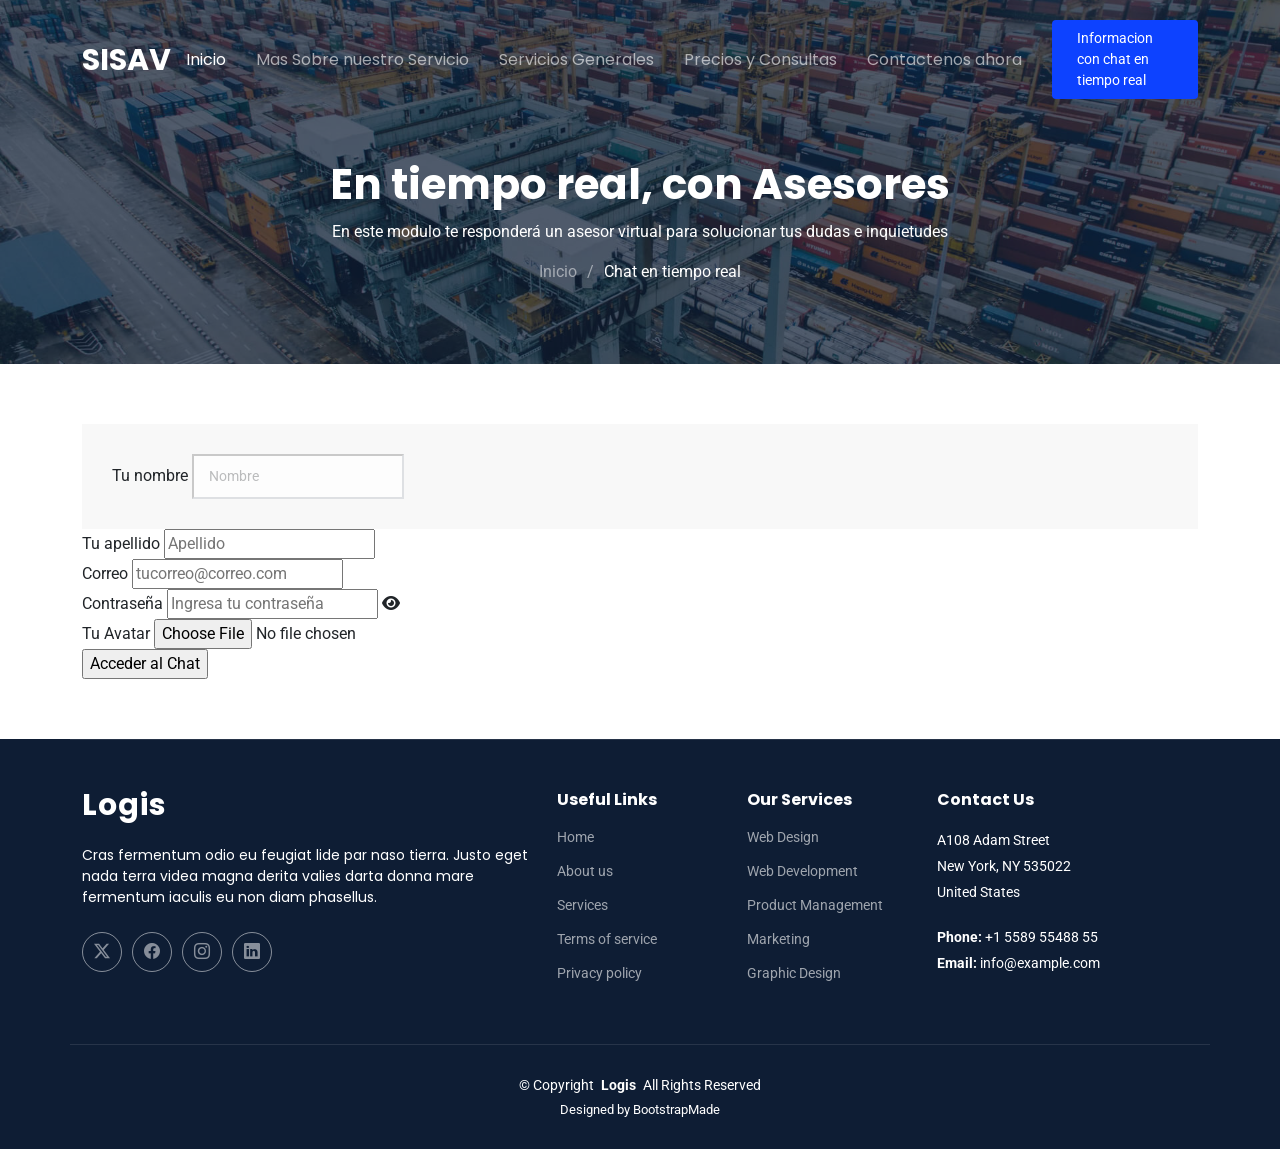
<file: Logis/get-a-quote.html>
<!DOCTYPE html>
<html lang="en">

<head>
  <meta charset="utf-8">
  <meta content="width=device-width, initial-scale=1.0" name="viewport">
  <title>Chat</title>
  <meta name="description" content="">
  <meta name="keywords" content="">

  <!-- Favicons -->
  <link href="assets/img/favicon.ico" rel="icon">
  <link href="assets/img/apple-touch-icon.png" rel="apple-touch-icon">

  <!-- Fonts -->
  <link href="https://fonts.googleapis.com" rel="preconnect">
  <link href="https://fonts.gstatic.com" rel="preconnect" crossorigin>
  <link href="https://fonts.googleapis.com/css2?family=Roboto:ital,wght@0,100;0,300;0,400;0,500;0,700;0,900;1,100;1,300;1,400;1,500;1,700;1,900&family=Poppins:ital,wght@0,100;0,200;0,300;0,400;0,500;0,600;0,700;0,800;0,900;1,100;1,200;1,300;1,400;1,500;1,600;1,700;1,800;1,900&display=swap" rel="stylesheet">

  <!-- Vendor CSS Files -->
  <link href="assets/vendor/bootstrap/css/bootstrap.min.css" rel="stylesheet">
  <link href="assets/vendor/bootstrap-icons/bootstrap-icons.css" rel="stylesheet">
  <link href="assets/vendor/aos/aos.css" rel="stylesheet">
  <link href="assets/vendor/fontawesome-free/css/all.min.css" rel="stylesheet">
  <link href="assets/vendor/glightbox/css/glightbox.min.css" rel="stylesheet">
  <link href="assets/vendor/swiper/swiper-bundle.min.css" rel="stylesheet">

  <!-- Main CSS File -->
  <link href="assets/css/main.css" rel="stylesheet">

  <!-- =======================================================
  * Template Name: Logis
  * Template URL: https://bootstrapmade.com/logis-bootstrap-logistics-website-template/
  * Updated: Aug 07 2024 with Bootstrap v5.3.3
  * Author: BootstrapMade.com
  * License: https://bootstrapmade.com/license/
  ======================================================== -->
</head>

<body class="get-a-quote-page">

  <header id="header" class="header d-flex align-items-center fixed-top">
    <div class="container-fluid container-xl position-relative d-flex align-items-center">

      <a href="index.html" class="logo d-flex align-items-center me-auto">
        <!-- Uncomment the line below if you also wish to use an image logo -->
        <!-- <img src="assets/img/logo.png" alt=""> -->
        <h1 class="sitename">SISAV</h1>
      </a>

      <nav id="navmenu" class="navmenu">
        <ul>
          <li><a href="index.html" class="active">Inicio<br></a></li>
          <li><a href="about.html">Mas Sobre nuestro Servicio</a></li>
          <li><a href="services.html">Servicios Generales</a></li>
          <li><a href="pricing.html">Precios y Consultas</a></li>
           
          <li><a href="contact.html">Contactenos ahora</a></li>
        </ul>
        <i class="mobile-nav-toggle d-xl-none bi bi-list"></i>
      </nav>
      <a class="btn-getstarted" href="get-a-quote.html">Informacion con chat en tiempo real</a>
 
    </div>
  </header>

  <main class="main">

    <!-- Page Title -->
    <div class="page-title dark-background" data-aos="fade" style="background-image: url(assets/img/page-title-bg.jpg);">
      <div class="container position-relative">
        <h1>En tiempo real, con Asesores</h1>
        <p>En este modulo te responderá un asesor virtual para solucionar tus dudas e inquietudes</p>
        <nav class="breadcrumbs">
          <ol>
            <li><a href="index.html">Inicio</a></li>
            <li class="current">Chat en tiempo real</li>
          </ol>
        </nav>
      </div>
    </div><!-- End Page Title -->

    <!-- Get A Quote Section -->
    <section id="get-a-quote" class="get-a-quote section">

      <div class="container">

        <div class="row g-0" data-aos="fade-up" data-aos-delay="100">

          
          <form action="#" method="POST" enctype="multipart/form-data" autocomplete="off">
            <div class="error-text"></div>
            <div class="name-details">
              <div class="get-a-quote php-email-form">
                <label>Tu nombre</label>
                <input class="mi-agregado" type="text" name="fname" placeholder="Nombre" required>
              </div>
              <div class="field input">
                <label>Tu apellido</label>
                <input type="text" name="lname" placeholder="Apellido" required>
              </div>
            </div>
            <div class="field input">
              <label>Correo</label>
              <input type="text" name="email" placeholder="tucorreo@correo.com" required>
            </div>
            <div class="field input">
              <label>Contraseña</label>
              <input type="password" name="password" placeholder="Ingresa tu contraseña" required>
              <i class="fas fa-eye"></i>
            </div>
            <div class="field image">
              <label>Tu Avatar</label>
              <input type="file" name="image" accept="image/x-png,image/gif,image/jpeg,image/jpg" required>
            </div>
            <div class="field button">
              <input type="submit" name="submit" value="Acceder al Chat">
            </div>
          </form>
        </div>

    </section><!-- /Get A Quote Section -->

  </main>

  <footer id="footer" class="footer dark-background">

    <div class="container footer-top">
      <div class="row gy-4">
        <div class="col-lg-5 col-md-12 footer-about">
          <a href="index.html" class="logo d-flex align-items-center">
            <span class="sitename">Logis</span>
          </a>
          <p>Cras fermentum odio eu feugiat lide par naso tierra. Justo eget nada terra videa magna derita valies darta donna mare fermentum iaculis eu non diam phasellus.</p>
          <div class="social-links d-flex mt-4">
            <a href=""><i class="bi bi-twitter-x"></i></a>
            <a href=""><i class="bi bi-facebook"></i></a>
            <a href=""><i class="bi bi-instagram"></i></a>
            <a href=""><i class="bi bi-linkedin"></i></a>
          </div>
        </div>

        <div class="col-lg-2 col-6 footer-links">
          <h4>Useful Links</h4>
          <ul>
            <li><a href="#">Home</a></li>
            <li><a href="#">About us</a></li>
            <li><a href="#">Services</a></li>
            <li><a href="#">Terms of service</a></li>
            <li><a href="#">Privacy policy</a></li>
          </ul>
        </div>

        <div class="col-lg-2 col-6 footer-links">
          <h4>Our Services</h4>
          <ul>
            <li><a href="#">Web Design</a></li>
            <li><a href="#">Web Development</a></li>
            <li><a href="#">Product Management</a></li>
            <li><a href="#">Marketing</a></li>
            <li><a href="#">Graphic Design</a></li>
          </ul>
        </div>

        <div class="col-lg-3 col-md-12 footer-contact text-center text-md-start">
          <h4>Contact Us</h4>
          <p>A108 Adam Street</p>
          <p>New York, NY 535022</p>
          <p>United States</p>
          <p class="mt-4"><strong>Phone:</strong> <span>+1 5589 55488 55</span></p>
          <p><strong>Email:</strong> <span>info@example.com</span></p>
        </div>

      </div>
    </div>

    <div class="container copyright text-center mt-4">
      <p>© <span>Copyright</span> <strong class="px-1 sitename">Logis</strong> <span>All Rights Reserved</span></p>
      <div class="credits">
        <!-- All the links in the footer should remain intact. -->
        <!-- You can delete the links only if you've purchased the pro version. -->
        <!-- Licensing information: https://bootstrapmade.com/license/ -->
        <!-- Purchase the pro version with working PHP/AJAX contact form: [buy-url] -->
        Designed by <a href="https://bootstrapmade.com/">BootstrapMade</a>
      </div>
    </div>

  </footer>

  <!-- Scroll Top -->
  <a href="#" id="scroll-top" class="scroll-top d-flex align-items-center justify-content-center"><i class="bi bi-arrow-up-short"></i></a>

  <!-- Preloader -->
  <div id="preloader"></div>

  <!-- Vendor JS Files -->
  <script src="assets/vendor/bootstrap/js/bootstrap.bundle.min.js"></script>
  <script src="assets/vendor/php-email-form/validate.js"></script>
  <script src="assets/vendor/aos/aos.js"></script>
  <script src="assets/vendor/purecounter/purecounter_vanilla.js"></script>
  <script src="assets/vendor/glightbox/js/glightbox.min.js"></script>
  <script src="assets/vendor/swiper/swiper-bundle.min.js"></script>

  <!-- Main JS File -->
  <script src="assets/js/main.js"></script>

</body>

</html>
</file>
<file: Logis/assets/css/main.css>
/**
* Template Name: Logis
* Template URL: https://bootstrapmade.com/logis-bootstrap-logistics-website-template/
* Updated: Aug 07 2024 with Bootstrap v5.3.3
* Author: BootstrapMade.com
* License: https://bootstrapmade.com/license/
*/

/*--------------------------------------------------------------
# Font & Color Variables
# Help: https://bootstrapmade.com/color-system/
--------------------------------------------------------------*/
/* Fonts */
:root {
  --default-font: "Roboto",  system-ui, -apple-system, "Segoe UI", Roboto, "Helvetica Neue", Arial, "Noto Sans", "Liberation Sans", sans-serif, "Apple Color Emoji", "Segoe UI Emoji", "Segoe UI Symbol", "Noto Color Emoji";
  --heading-font: "Poppins",  sans-serif;
  --nav-font: "Poppins",  sans-serif;
}

/* Global Colors - The following color variables are used throughout the website. Updating them here will change the color scheme of the entire website */
:root { 
  --background-color: #ffffff; /* Background color for the entire website, including individual sections */
  --default-color: #212529; /* Default color used for the majority of the text content across the entire website */
  --heading-color: #001973; /* Color for headings, subheadings and title throughout the website */
  --accent-color: #0d42ff; /* Accent color that represents your brand on the website. It's used for buttons, links, and other elements that need to stand out */
  --surface-color: #ffffff; /* The surface color is used as a background of boxed elements within sections, such as cards, icon boxes, or other elements that require a visual separation from the global background. */
  --contrast-color: #ffffff; /* Contrast color for text, ensuring readability against backgrounds of accent, heading, or default colors. */
}

/* Nav Menu Colors - The following color variables are used specifically for the navigation menu. They are separate from the global colors to allow for more customization options */
:root {
  --nav-color: rgba(255, 255, 255, 0.6);  /* The default color of the main navmenu links */
  --nav-hover-color: #ffffff; /* Applied to main navmenu links when they are hovered over or active */
  --nav-mobile-background-color: #ffffff; /* Used as the background color for mobile navigation menu */
  --nav-dropdown-background-color: #ffffff; /* Used as the background color for dropdown items that appear when hovering over primary navigation items */
  --nav-dropdown-color: #212529; /* Used for navigation links of the dropdown items in the navigation menu. */
  --nav-dropdown-hover-color: #0d42ff; /* Similar to --nav-hover-color, this color is applied to dropdown navigation links when they are hovered over. */
}

/* Color Presets - These classes override global colors when applied to any section or element, providing reuse of the sam color scheme. */

.light-background {
  --background-color: #f7f9fc;
  --surface-color: #ffffff;
}

.dark-background {
  --background-color: #0e1d34;
  --default-color: #ffffff;
  --heading-color: #ffffff;
  --surface-color: #19335c;
  --contrast-color: #ffffff;
}

/* Smooth scroll */
:root {
  scroll-behavior: smooth;
}

/*--------------------------------------------------------------
# General Styling & Shared Classes
--------------------------------------------------------------*/
body {
  color: var(--default-color);
  background-color: var(--background-color);
  font-family: var(--default-font);
}

a {
  color: var(--accent-color);
  text-decoration: none;
  transition: 0.3s;
}

a:hover {
  color: color-mix(in srgb, var(--accent-color), transparent 25%);
  text-decoration: none;
}

h1,
h2,
h3,
h4,
h5,
h6 {
  color: var(--heading-color);
  font-family: var(--heading-font);
}

/* Pulsating Play Button
------------------------------*/
.pulsating-play-btn {
  width: 94px;
  height: 94px;
  background: radial-gradient(var(--accent-color) 50%, color-mix(in srgb, var(--accent-color), transparent 75%) 52%);
  border-radius: 50%;
  display: block;
  position: relative;
  overflow: hidden;
}

.pulsating-play-btn:before {
  content: "";
  position: absolute;
  width: 120px;
  height: 120px;
  animation-delay: 0s;
  animation: pulsate-play-btn 2s;
  animation-direction: forwards;
  animation-iteration-count: infinite;
  animation-timing-function: steps;
  opacity: 1;
  border-radius: 50%;
  border: 5px solid color-mix(in srgb, var(--accent-color), transparent 30%);
  top: -15%;
  left: -15%;
  background: rgba(198, 16, 0, 0);
}

.pulsating-play-btn:after {
  content: "";
  position: absolute;
  left: 50%;
  top: 50%;
  transform: translateX(-40%) translateY(-50%);
  width: 0;
  height: 0;
  border-top: 10px solid transparent;
  border-bottom: 10px solid transparent;
  border-left: 15px solid #fff;
  z-index: 100;
  transition: all 400ms cubic-bezier(0.55, 0.055, 0.675, 0.19);
}

.pulsating-play-btn:hover:before {
  content: "";
  position: absolute;
  left: 50%;
  top: 50%;
  transform: translateX(-40%) translateY(-50%);
  width: 0;
  height: 0;
  border: none;
  border-top: 10px solid transparent;
  border-bottom: 10px solid transparent;
  border-left: 15px solid #fff;
  z-index: 200;
  animation: none;
  border-radius: 0;
}

.pulsating-play-btn:hover:after {
  border-left: 15px solid var(--accent-color);
  transform: scale(20);
}

@keyframes pulsate-play-btn {
  0% {
    transform: scale(0.6, 0.6);
    opacity: 1;
  }

  100% {
    transform: scale(1, 1);
    opacity: 0;
  }
}

/* PHP Email Form Messages
------------------------------*/
.php-email-form .error-message {
  display: none;
  background: #df1529;
  color: #ffffff;
  text-align: left;
  padding: 15px;
  margin-bottom: 24px;
  font-weight: 600;
}

.php-email-form .sent-message {
  display: none;
  color: #ffffff;
  background: #059652;
  text-align: center;
  padding: 15px;
  margin-bottom: 24px;
  font-weight: 600;
}

.php-email-form .loading {
  display: none;
  background: var(--surface-color);
  text-align: center;
  padding: 15px;
  margin-bottom: 24px;
}

.php-email-form .loading:before {
  content: "";
  display: inline-block;
  border-radius: 50%;
  width: 24px;
  height: 24px;
  margin: 0 10px -6px 0;
  border: 3px solid var(--accent-color);
  border-top-color: var(--surface-color);
  animation: php-email-form-loading 1s linear infinite;
}

@keyframes php-email-form-loading {
  0% {
    transform: rotate(0deg);
  }

  100% {
    transform: rotate(360deg);
  }
}

/*--------------------------------------------------------------
# Global Header
--------------------------------------------------------------*/
.header {
  --background-color: rgba(255, 255, 255, 0);
  --heading-color: #ffffff;
  color: var(--default-color);
  background-color: var(--background-color);
  padding: 20px 0;
  transition: all 0.5s;
  z-index: 997;
}

.header .logo {
  line-height: 1;
}

.header .logo img {
  max-height: 36px;
  margin-right: 8px;
}

.header .logo h1 {
  font-size: 30px;
  margin: 0;
  font-weight: 700;
  color: var(--heading-color);
}

.header .btn-getstarted,
.header .btn-getstarted:focus {
  color: var(--contrast-color);
  background: var(--accent-color);
  font-size: 14px;
  padding: 8px 25px;
  margin: 0 0 0 30px;
  border-radius: 4px;
  transition: 0.3s;
}

.header .btn-getstarted:hover,
.header .btn-getstarted:focus:hover {
  color: var(--contrast-color);
  background: color-mix(in srgb, var(--accent-color), transparent 15%);
}

@media (max-width: 1200px) {
  .header .logo {
    order: 1;
  }

  .header .btn-getstarted {
    order: 2;
    margin: 0 15px 0 0;
    padding: 6px 15px;
  }

  .header .navmenu {
    order: 3;
  }
}

.scrolled .header {
  padding: 10px 0;
  box-shadow: 0px 0 18px rgba(0, 0, 0, 0.1);
}

/* Global Header on Scroll
------------------------------*/
.scrolled .header {
  --background-color: rgba(14, 29, 52, 0.9);
}

/*--------------------------------------------------------------
# Navigation Menu
--------------------------------------------------------------*/
/* Navmenu - Desktop */
@media (min-width: 1200px) {
  .navmenu {
    padding: 0;
  }

  .navmenu ul {
    margin: 0;
    padding: 0;
    display: flex;
    list-style: none;
    align-items: center;
  }

  .navmenu li {
    position: relative;
  }

  .navmenu a,
  .navmenu a:focus {
    color: var(--nav-color);
    padding: 18px 15px;
    font-size: 16px;
    font-family: var(--nav-font);
    font-weight: 400;
    display: flex;
    align-items: center;
    justify-content: space-between;
    white-space: nowrap;
    transition: 0.3s;
  }

  .navmenu a i,
  .navmenu a:focus i {
    font-size: 12px;
    line-height: 0;
    margin-left: 5px;
    transition: 0.3s;
  }

  .navmenu li:last-child a {
    padding-right: 0;
  }

  .navmenu li:hover>a,
  .navmenu .active,
  .navmenu .active:focus {
    color: var(--nav-hover-color);
  }

  .navmenu .dropdown ul {
    margin: 0;
    padding: 10px 0;
    background: var(--nav-dropdown-background-color);
    display: block;
    position: absolute;
    visibility: hidden;
    left: 14px;
    top: 130%;
    opacity: 0;
    transition: 0.3s;
    border-radius: 4px;
    z-index: 99;
    box-shadow: 0px 0px 30px rgba(0, 0, 0, 0.1);
  }

  .navmenu .dropdown ul li {
    min-width: 200px;
  }

  .navmenu .dropdown ul a {
    padding: 10px 20px;
    font-size: 15px;
    text-transform: none;
    color: var(--nav-dropdown-color);
  }

  .navmenu .dropdown ul a i {
    font-size: 12px;
  }

  .navmenu .dropdown ul a:hover,
  .navmenu .dropdown ul .active:hover,
  .navmenu .dropdown ul li:hover>a {
    color: var(--nav-dropdown-hover-color);
  }

  .navmenu .dropdown:hover>ul {
    opacity: 1;
    top: 100%;
    visibility: visible;
  }

  .navmenu .dropdown .dropdown ul {
    top: 0;
    left: -90%;
    visibility: hidden;
  }

  .navmenu .dropdown .dropdown:hover>ul {
    opacity: 1;
    top: 0;
    left: -100%;
    visibility: visible;
  }
}

/* Navmenu - Mobile */
@media (max-width: 1199px) {
  .mobile-nav-toggle {
    color: var(--nav-color);
    font-size: 28px;
    line-height: 0;
    margin-right: 10px;
    cursor: pointer;
    transition: color 0.3s;
  }

  .navmenu {
    padding: 0;
    z-index: 9997;
  }

  .navmenu ul {
    display: none;
    list-style: none;
    position: absolute;
    inset: 60px 20px 20px 20px;
    padding: 10px 0;
    margin: 0;
    border-radius: 6px;
    background-color: var(--nav-mobile-background-color);
    overflow-y: auto;
    transition: 0.3s;
    z-index: 9998;
    box-shadow: 0px 0px 30px rgba(0, 0, 0, 0.1);
  }

  .navmenu a,
  .navmenu a:focus {
    color: var(--nav-dropdown-color);
    padding: 10px 20px;
    font-family: var(--nav-font);
    font-size: 17px;
    font-weight: 500;
    display: flex;
    align-items: center;
    justify-content: space-between;
    white-space: nowrap;
    transition: 0.3s;
  }

  .navmenu a i,
  .navmenu a:focus i {
    font-size: 12px;
    line-height: 0;
    margin-left: 5px;
    width: 30px;
    height: 30px;
    display: flex;
    align-items: center;
    justify-content: center;
    border-radius: 50%;
    transition: 0.3s;
    background-color: color-mix(in srgb, var(--accent-color), transparent 90%);
  }

  .navmenu a i:hover,
  .navmenu a:focus i:hover {
    background-color: var(--accent-color);
    color: var(--contrast-color);
  }

  .navmenu a:hover,
  .navmenu .active,
  .navmenu .active:focus {
    color: var(--nav-dropdown-hover-color);
  }

  .navmenu .active i,
  .navmenu .active:focus i {
    background-color: var(--accent-color);
    color: var(--contrast-color);
    transform: rotate(180deg);
  }

  .navmenu .dropdown ul {
    position: static;
    display: none;
    z-index: 99;
    padding: 10px 0;
    margin: 10px 20px;
    background-color: var(--nav-dropdown-background-color);
    border: 1px solid color-mix(in srgb, var(--default-color), transparent 90%);
    box-shadow: none;
    transition: all 0.5s ease-in-out;
  }

  .navmenu .dropdown ul ul {
    background-color: rgba(33, 37, 41, 0.1);
  }

  .navmenu .dropdown>.dropdown-active {
    display: block;
    background-color: rgba(33, 37, 41, 0.03);
  }

  .mobile-nav-active {
    overflow: hidden;
  }

  .mobile-nav-active .mobile-nav-toggle {
    color: #fff;
    position: absolute;
    font-size: 32px;
    top: 15px;
    right: 15px;
    margin-right: 0;
    z-index: 9999;
  }

  .mobile-nav-active .navmenu {
    position: fixed;
    overflow: hidden;
    inset: 0;
    background: rgba(33, 37, 41, 0.8);
    transition: 0.3s;
  }

  .mobile-nav-active .navmenu>ul {
    display: block;
  }
}

/*--------------------------------------------------------------
# Global Footer
--------------------------------------------------------------*/
.footer {
  color: var(--default-color);
  background-color: var(--background-color);
  font-size: 14px;
  position: relative;
}

.footer .footer-top {
  padding-top: 50px;
  border-top: 1px solid color-mix(in srgb, var(--default-color), transparent 90%);
}

.footer .footer-about .logo {
  line-height: 1;
  margin-bottom: 25px;
}

.footer .footer-about .logo img {
  max-height: 40px;
  margin-right: 6px;
}

.footer .footer-about .logo span {
  color: var(--heading-color);
  font-size: 30px;
  font-weight: 700;
  letter-spacing: 1px;
  font-family: var(--heading-font);
}

.footer .footer-about p {
  font-size: 14px;
  font-family: var(--heading-font);
}

.footer .social-links a {
  display: flex;
  align-items: center;
  justify-content: center;
  width: 40px;
  height: 40px;
  border-radius: 50%;
  border: 1px solid color-mix(in srgb, var(--default-color), transparent 50%);
  font-size: 16px;
  color: color-mix(in srgb, var(--default-color), transparent 50%);
  margin-right: 10px;
  transition: 0.3s;
}

.footer .social-links a:hover {
  color: var(--default-color);
  border-color: var(--default-color);
}

.footer h4 {
  font-size: 16px;
  font-weight: bold;
  position: relative;
  padding-bottom: 12px;
}

.footer .footer-links {
  margin-bottom: 30px;
}

.footer .footer-links ul {
  list-style: none;
  padding: 0;
  margin: 0;
}

.footer .footer-links ul i {
  padding-right: 2px;
  font-size: 12px;
  line-height: 0;
}

.footer .footer-links ul li {
  padding: 10px 0;
  display: flex;
  align-items: center;
}

.footer .footer-links ul li:first-child {
  padding-top: 0;
}

.footer .footer-links ul a {
  color: color-mix(in srgb, var(--default-color), transparent 40%);
  display: inline-block;
  line-height: 1;
}

.footer .footer-links ul a:hover {
  color: var(--default-color);
}

.footer .footer-contact p {
  margin-bottom: 5px;
}

.footer .copyright {
  padding-top: 30px;
  padding-bottom: 30px;
  border-top: 1px solid color-mix(in srgb, var(--heading-color), transparent 90%);
}

.footer .copyright p {
  margin-bottom: 0;
}

.footer .credits {
  margin-top: 4px;
  font-size: 13px;
}

.footer .credits a {
  color: var(--default-color);
}

/*--------------------------------------------------------------
# Preloader
--------------------------------------------------------------*/
#preloader {
  position: fixed;
  inset: 0;
  z-index: 9999;
  overflow: hidden;
  background-color: var(--background-color);
  transition: all 0.6s ease-out;
  width: 100%;
  height: 100vh;
}

#preloader:before,
#preloader:after {
  content: "";
  position: absolute;
  border: 4px solid var(--accent-color);
  border-radius: 50%;
  animation: animate-preloader 2s cubic-bezier(0, 0.2, 0.8, 1) infinite;
}

#preloader:after {
  animation-delay: -0.5s;
}

@keyframes animate-preloader {
  0% {
    width: 10px;
    height: 10px;
    top: calc(50% - 5px);
    left: calc(50% - 5px);
    opacity: 1;
  }

  100% {
    width: 72px;
    height: 72px;
    top: calc(50% - 36px);
    left: calc(50% - 36px);
    opacity: 0;
  }
}

/*--------------------------------------------------------------
# Scroll Top Button
--------------------------------------------------------------*/
.scroll-top {
  position: fixed;
  visibility: hidden;
  opacity: 0;
  right: 15px;
  bottom: 15px;
  z-index: 99999;
  background-color: var(--accent-color);
  width: 40px;
  height: 40px;
  border-radius: 4px;
  transition: all 0.4s;
}

.scroll-top i {
  font-size: 24px;
  color: var(--contrast-color);
  line-height: 0;
}

.scroll-top:hover {
  background-color: color-mix(in srgb, var(--accent-color), transparent 20%);
  color: var(--contrast-color);
}

.scroll-top.active {
  visibility: visible;
  opacity: 1;
}

/*--------------------------------------------------------------
# Disable aos animation delay on mobile devices
--------------------------------------------------------------*/
@media screen and (max-width: 768px) {
  [data-aos-delay] {
    transition-delay: 0 !important;
  }
}

/*--------------------------------------------------------------
# Global Page Titles & Breadcrumbs
--------------------------------------------------------------*/
.page-title {
  color: var(--default-color);
  background-color: var(--background-color);
  background-size: cover;
  background-position: center;
  background-repeat: no-repeat;
  padding: 160px 0 80px 0;
  text-align: center;
  position: relative;
}

.page-title:before {
  content: "";
  background-color: color-mix(in srgb, var(--background-color), transparent 30%);
  position: absolute;
  inset: 0;
}

.page-title h1 {
  font-size: 42px;
  font-weight: 700;
  margin-bottom: 10px;
}

.page-title .breadcrumbs ol {
  display: flex;
  flex-wrap: wrap;
  list-style: none;
  justify-content: center;
  padding: 0;
  margin: 0;
  font-size: 16px;
  font-weight: 400;
}

.page-title .breadcrumbs ol a {
  color: color-mix(in srgb, var(--default-color), transparent 50%);
}

.page-title .breadcrumbs ol a:hover {
  color: var(--contrast-color);
}

.page-title .breadcrumbs ol li+li {
  padding-left: 10px;
}

.page-title .breadcrumbs ol li+li::before {
  content: "/";
  display: inline-block;
  padding-right: 10px;
  color: color-mix(in srgb, var(--default-color), transparent 50%);
}

/*--------------------------------------------------------------
# Global Sections
--------------------------------------------------------------*/
section,
.section {
  color: var(--default-color);
  background-color: var(--background-color);
  padding: 60px 0;
  scroll-margin-top: 100px;
  overflow: clip;
}

@media (max-width: 1199px) {

  section,
  .section {
    scroll-margin-top: 66px;
  }
}

/*--------------------------------------------------------------
# Global Section Titles
--------------------------------------------------------------*/
.section-title {
  text-align: center;
  padding: 30px 0;
  margin-bottom: 30px;
  position: relative;
}

.section-title h2 {
  font-size: 32px;
  font-weight: 700;
  text-transform: uppercase;
  margin-bottom: 20px;
  padding-bottom: 0;
  position: relative;
  z-index: 2;
}

.section-title span {
  position: absolute;
  top: 4px;
  color: color-mix(in srgb, var(--heading-color), transparent 95%);
  left: 0;
  right: 0;
  z-index: 1;
  font-weight: 700;
  font-size: 52px;
  text-transform: uppercase;
  line-height: 1;
}

.section-title p {
  margin-bottom: 0;
  position: relative;
  z-index: 2;
}

@media (max-width: 575px) {
  .section-title h2 {
    font-size: 28px;
    margin-bottom: 15px;
  }

  .section-title span {
    font-size: 38px;
  }
}

/*--------------------------------------------------------------
# Hero Section
--------------------------------------------------------------*/
.hero {
  width: 100%;
  min-height: 50vh;
  position: relative;
  padding: 120px 0 60px 0;
}

.hero .hero-bg {
  position: absolute;
  inset: 0;
  display: block;
  width: 100%;
  height: 100%;
  object-fit: cover;
  z-index: 1;
}

.hero .container {
  position: relative;
  z-index: 3;
}

.hero h2 {
  margin-bottom: 20px;
  padding: 0;
  font-size: 40px;
  font-weight: 700;
}

@media (max-width: 575px) {
  .hero h2 {
    font-size: 30px;
  }
}

.hero p {
  font-size: 15px;
  font-weight: 400;
  margin-bottom: 40px;
}

.hero form {
  background: color-mix(in srgb, var(--default-color) 5%, white 90%);
  padding: 10px;
  border-radius: 10px;
}

.hero form .form-control {
  padding-top: 18px;
  padding-bottom: 18px;
  padding-left: 20px;
  padding-right: 20px;
  border: none;
  margin-right: 10px;
  border: none !important;
  background: none !important;
}

.hero form .form-control:hover,
.hero form .form-control:focus {
  outline: none;
  box-shadow: none;
}

.hero form .btn-primary {
  color: var(--contrast-color);
  background-color: var(--accent-color);
  flex-shrink: 0;
  padding: 0 25px;
}

.hero form .btn-primary:hover {
  background-color: color-mix(in srgb, var(--accent-color), transparent 15%);
}

.hero .stats-item {
  padding: 30px;
  width: 100%;
}

.hero .stats-item span {
  font-size: 32px;
  display: block;
  font-weight: 700;
  margin-bottom: 15px;
  padding-bottom: 15px;
  position: relative;
}

.hero .stats-item span:after {
  content: "";
  position: absolute;
  display: block;
  width: 20px;
  height: 3px;
  background: var(--accent-color);
  left: 0;
  right: 0;
  bottom: 0;
  margin: auto;
}

.hero .stats-item p {
  padding: 0;
  margin: 0;
  font-family: var(--heading-font);
  font-size: 15px;
  font-weight: 600;
}

/*--------------------------------------------------------------
# Featured Services Section
--------------------------------------------------------------*/
.featured-services .service-item {
  position: relative;
  height: 100%;
  margin-bottom: 30px;
}

.featured-services .service-item .icon {
  margin-right: 20px;
}

.featured-services .service-item .icon i {
  color: var(--accent-color);
  font-size: 40px;
  transition: 0.3s;
}

.featured-services .service-item:hover .icon i {
  color: var(--accent-color);
}

.featured-services .service-item .title {
  color: var(--heading-color);
  font-weight: 700;
  margin-bottom: 10px;
  font-size: 20px;
  transition: 0.3s;
}

.featured-services .service-item .description {
  font-size: 15px;
  color: color-mix(in srgb, var(--default-color), transparent 30%);
  margin-bottom: 10px;
}

.featured-services .service-item .readmore {
  display: flex;
  align-items: center;
  color: color-mix(in srgb, var(--default-color), transparent 30%);
  transition: 0.3s;
  font-weight: 700;
  font-size: 14px;
}

.featured-services .service-item .readmore i {
  margin-left: 8px;
}

.featured-services .service-item:hover .title,
.featured-services .service-item:hover .readmore,
.featured-services .service-item:hover .icon i {
  color: var(--accent-color);
}

/*--------------------------------------------------------------
# About Section
--------------------------------------------------------------*/
.about .content h3 {
  font-size: 2rem;
  font-weight: 700;
}

.about .content ul {
  list-style: none;
  padding: 0;
}

.about .content ul li {
  display: flex;
  align-items: flex-start;
  margin-top: 40px;
}

.about .content ul i {
  flex-shrink: 0;
  font-size: 48px;
  color: var(--accent-color);
  margin-right: 20px;
  line-height: 0;
}

.about .content ul h5 {
  font-size: 18px;
  font-weight: 700;
}

.about .content ul p {
  font-size: 15px;
}

.about .content p:last-child {
  margin-bottom: 0;
}

.about .pulsating-play-btn {
  position: absolute;
  left: calc(50% - 47px);
  top: calc(50% - 47px);
}

/*--------------------------------------------------------------
# Services Section
--------------------------------------------------------------*/
.services .card {
  background-color: var(--surface-color);
  color: var(--default-color);
  border: 1px solid color-mix(in srgb, var(--default-color), transparent 85%);
  position: relative;
  border-radius: 0;
  height: 81%;
}

.services .card .card-img {
  overflow: hidden;
  margin-bottom: 20px;
  border-radius: 0;
}

.services .card .card-img img {
  transition: 0.3s ease-in-out;
}

.services .card h3 {
  font-weight: 700;
  font-size: 18px;
  margin-bottom: 5px;
  padding: 10px 30px;
  text-transform: uppercase;
}

.services .card a {
  color: var(--heading-color);
  transition: 0.3;
}

.services .card a:hover {
  color: var(--accent-color);
}

.services .card p {
  padding: 0 30px;
  margin-bottom: 30px;
  color: color-mix(in srgb, var(--default-color), transparent 40%);
  font-size: 15px;
}

.services .card:hover .card-img img {
  transform: scale(1.1);
}

/*--------------------------------------------------------------
# Call To Action Section
--------------------------------------------------------------*/
.call-to-action {
  padding: 80px 0;
  position: relative;
  clip-path: inset(0);
}

.call-to-action img {
  position: fixed;
  top: 0;
  left: 0;
  display: block;
  width: 100%;
  height: 100%;
  object-fit: cover;
  z-index: 1;
}

.call-to-action:before {
  content: "";
  background: color-mix(in srgb, var(--background-color), transparent 20%);
  position: absolute;
  inset: 0;
  z-index: 2;
}

.call-to-action .container {
  position: relative;
  z-index: 3;
}

.call-to-action h3 {
  font-size: 28px;
  font-weight: 700;
  color: var(--default-color);
}

.call-to-action p {
  color: var(--default-color);
}

.call-to-action .cta-btn {
  font-family: var(--heading-font);
  font-weight: 500;
  font-size: 16px;
  letter-spacing: 1px;
  display: inline-block;
  padding: 12px 40px;
  border-radius: 5px;
  transition: 0.5s;
  margin: 10px;
  border: 2px solid var(--contrast-color);
  color: var(--contrast-color);
}

.call-to-action .cta-btn:hover {
  background: var(--accent-color);
  border: 2px solid var(--accent-color);
}

/*--------------------------------------------------------------
# Features Section
--------------------------------------------------------------*/
.features .features-item {
  color: color-mix(in srgb, var(--default-color), transparent 20%);
}

.features .features-item+.features-item {
  margin-top: 100px;
}

@media (max-width: 640px) {
  .features .features-item+.features-item {
    margin-top: 40px;
  }
}

.features .features-item h3 {
  font-weight: 700;
  font-size: 26px;
}

.features .features-item ul {
  list-style: none;
  padding: 0;
}

.features .features-item ul li {
  padding-bottom: 10px;
  display: flex;
  align-items: center;
}

.features .features-item ul li:last-child {
  padding-bottom: 0;
}

.features .features-item ul i {
  font-size: 20px;
  padding-right: 4px;
  color: var(--accent-color);
}

.features .features-item p:last-child {
  margin-bottom: 0;
}

/*--------------------------------------------------------------
# Pricing Section
--------------------------------------------------------------*/
.pricing .pricing-item {
  background-color: var(--surface-color);
  box-shadow: 0 3px 20px -2px rgba(0, 0, 0, 0.1);
  border-top: 4px solid var(--background-color);
  padding: 60px 40px;
  height: 100%;
  border-radius: 5px;
}

.pricing h3 {
  font-weight: 600;
  margin-bottom: 15px;
  font-size: 20px;
}

.pricing h4 {
  color: var(--accent-color);
  font-size: 48px;
  font-weight: 400;
  font-family: var(--heading-font);
  margin-bottom: 0;
}

.pricing h4 sup {
  font-size: 28px;
}

.pricing h4 span {
  color: color-mix(in srgb, var(--default-color), transparent 50%);
  font-size: 18px;
}

.pricing ul {
  padding: 20px 0;
  list-style: none;
  color: color-mix(in srgb, var(--default-color), transparent 30%);
  text-align: left;
  line-height: 20px;
}

.pricing ul li {
  padding: 10px 0;
  display: flex;
  align-items: center;
}

.pricing ul i {
  color: #059652;
  font-size: 24px;
  padding-right: 3px;
}

.pricing ul .na {
  color: color-mix(in srgb, var(--default-color), transparent 60%);
}

.pricing ul .na i {
  color: color-mix(in srgb, var(--default-color), transparent 60%);
}

.pricing ul .na span {
  text-decoration: line-through;
}

.pricing .buy-btn {
  color: var(--accent-color);
  display: inline-block;
  padding: 8px 35px 10px 35px;
  border-radius: 50px;
  transition: none;
  font-size: 16px;
  font-weight: 500;
  font-family: var(--heading-font);
  transition: 0.3s;
  border: 1px solid var(--accent-color);
}

.pricing .buy-btn:hover {
  background: var(--accent-color);
  color: var(--contrast-color);
}

.pricing .featured {
  border-top-color: var(--accent-color);
}

.pricing .featured .buy-btn {
  background: var(--accent-color);
  color: var(--contrast-color);
}

@media (max-width: 992px) {
  .pricing .box {
    max-width: 60%;
    margin: 0 auto 30px auto;
  }
}

@media (max-width: 767px) {
  .pricing .box {
    max-width: 80%;
    margin: 0 auto 30px auto;
  }
}

@media (max-width: 420px) {
  .pricing .box {
    max-width: 100%;
    margin: 0 auto 30px auto;
  }
}

/*--------------------------------------------------------------
# Testimonials Section
--------------------------------------------------------------*/
.testimonials {
  padding: 80px 0;
  position: relative;
}

.testimonials:before {
  content: "";
  background: color-mix(in srgb, var(--background-color), transparent 30%);
  position: absolute;
  inset: 0;
  z-index: 2;
}

.testimonials .testimonials-bg {
  position: absolute;
  inset: 0;
  display: block;
  width: 100%;
  height: 100%;
  object-fit: cover;
  z-index: 1;
}

.testimonials .container {
  position: relative;
  z-index: 3;
}

.testimonials .testimonials-carousel,
.testimonials .testimonials-slider {
  overflow: hidden;
}

.testimonials .testimonial-item {
  text-align: center;
}

.testimonials .testimonial-item .testimonial-img {
  width: 100px;
  border-radius: 50%;
  border: 6px solid color-mix(in srgb, var(--default-color), transparent 85%);
  margin: 0 auto;
}

.testimonials .testimonial-item h3 {
  font-size: 20px;
  font-weight: bold;
  margin: 10px 0 5px 0;
}

.testimonials .testimonial-item h4 {
  font-size: 14px;
  margin: 0 0 15px 0;
  color: color-mix(in srgb, var(--default-color), transparent 40%);
}

.testimonials .testimonial-item .stars {
  margin-bottom: 15px;
}

.testimonials .testimonial-item .stars i {
  color: #ffc107;
  margin: 0 1px;
}

.testimonials .testimonial-item .quote-icon-left,
.testimonials .testimonial-item .quote-icon-right {
  color: color-mix(in srgb, var(--default-color), transparent 40%);
  font-size: 26px;
  line-height: 0;
}

.testimonials .testimonial-item .quote-icon-left {
  display: inline-block;
  left: -5px;
  position: relative;
}

.testimonials .testimonial-item .quote-icon-right {
  display: inline-block;
  right: -5px;
  position: relative;
  top: 10px;
  transform: scale(-1, -1);
}

.testimonials .testimonial-item p {
  font-style: italic;
  margin: 0 auto 15px auto;
}

.testimonials .swiper-wrapper {
  height: auto;
}

.testimonials .swiper-pagination {
  margin-top: 20px;
  position: relative;
}

.testimonials .swiper-pagination .swiper-pagination-bullet {
  width: 12px;
  height: 12px;
  background-color: color-mix(in srgb, var(--default-color), transparent 50%);
  opacity: 0.5;
}

.testimonials .swiper-pagination .swiper-pagination-bullet-active {
  background-color: var(--default-color);
  opacity: 1;
}

@media (min-width: 992px) {
  .testimonials .testimonial-item p {
    width: 80%;
  }
}

/*--------------------------------------------------------------
# Faq Section
--------------------------------------------------------------*/
.faq .faq-container {
  margin-top: 15px;
}

.faq .faq-container .faq-item {
  position: relative;
  padding: 20px;
  margin-bottom: 20px;
  background-color: color-mix(in srgb, var(--default-color), transparent 96%);
  overflow: hidden;
  transition: 0.3s;
}

.faq .faq-container .faq-item:last-child {
  margin-bottom: 0;
}

.faq .faq-container .faq-item h3 {
  font-weight: 600;
  font-size: 18px;
  line-height: 24px;
  margin: 0 30px 0 32px;
  transition: 0.3s;
  cursor: pointer;
}

.faq .faq-container .faq-item h3 span {
  color: var(--accent-color);
  padding-right: 5px;
}

.faq .faq-container .faq-item h3:hover {
  color: var(--accent-color);
}

.faq .faq-container .faq-item .faq-content {
  display: grid;
  grid-template-rows: 0fr;
  transition: 0.3s ease-in-out;
  visibility: hidden;
  opacity: 0;
}

.faq .faq-container .faq-item .faq-content p {
  margin-bottom: 0;
  overflow: hidden;
}

.faq .faq-container .faq-item .faq-icon {
  position: absolute;
  top: 22px;
  left: 20px;
  font-size: 20px;
  line-height: 0;
  transition: 0.3s;
  color: var(--accent-color);
}

.faq .faq-container .faq-item .faq-toggle {
  position: absolute;
  top: 20px;
  right: 20px;
  font-size: 16px;
  line-height: 0;
  transition: 0.3s;
  cursor: pointer;
}

.faq .faq-container .faq-item .faq-toggle:hover {
  color: var(--accent-color);
}

.faq .faq-container .faq-active {
  background-color: var(--heading-color);
  transition: 0.3s;
}

.faq .faq-container .faq-active h3,
.faq .faq-container .faq-active h3:hover,
.faq .faq-container .faq-active .faq-toggle,
.faq .faq-container .faq-active .faq-icon,
.faq .faq-container .faq-active .faq-content {
  color: var(--contrast-color);
}

.faq .faq-container .faq-active .faq-content {
  grid-template-rows: 1fr;
  visibility: visible;
  opacity: 1;
  padding-top: 10px;
}

.faq .faq-container .faq-active .faq-toggle {
  transform: rotate(90deg);
}

/*--------------------------------------------------------------
# Stats Section
--------------------------------------------------------------*/
.stats .stats-item {
  padding: 30px;
  width: 100%;
}

.stats .stats-item span {
  color: var(--heading-color);
  font-size: 48px;
  display: block;
  font-weight: 700;
  margin-bottom: 20px;
  padding-bottom: 20px;
  position: relative;
}

.stats .stats-item span:after {
  content: "";
  position: absolute;
  display: block;
  width: 25px;
  height: 3px;
  background: var(--accent-color);
  left: 0;
  right: 0;
  bottom: 0;
  margin: auto;
}

.stats .stats-item p {
  color: color-mix(in srgb, var(--default-color), transparent 40%);
  padding: 0;
  margin: 0;
  font-family: var(--heading-font);
  font-weight: 500;
}

/*--------------------------------------------------------------
# Team Section
--------------------------------------------------------------*/
.team .member {
  background-color: var(--surface-color);
  border: 1px solid color-mix(in srgb, var(--default-color), transparent 90%);
  text-align: center;
  margin-bottom: 20px;
}

.team .member img {
  margin: -1px -1px 30px -1px;
}

.team .member .member-content {
  padding: 0 20px 30px 20px;
}

.team .member h4 {
  font-weight: 700;
  margin-bottom: 2px;
  font-size: 18px;
}

.team .member span {
  font-style: italic;
  display: block;
  font-size: 13px;
  color: color-mix(in srgb, var(--default-color), transparent 20%);
}

.team .member p {
  padding-top: 10px;
  font-size: 14px;
  font-style: italic;
  color: color-mix(in srgb, var(--default-color), transparent 40%);
}

.team .member .social {
  margin-top: 15px;
}

.team .member .social a {
  color: color-mix(in srgb, var(--default-color), transparent 60%);
  transition: 0.3s;
}

.team .member .social a:hover {
  color: var(--accent-color);
}

.team .member .social i {
  font-size: 18px;
  margin: 0 2px;
}

/*--------------------------------------------------------------
# Service Details Section
--------------------------------------------------------------*/
.service-details .services-list {
  background-color: var(--surface-color);
  padding: 10px 30px;
  border: 1px solid color-mix(in srgb, var(--default-color), transparent 90%);
  margin-bottom: 20px;
}

.service-details .services-list a {
  display: block;
  line-height: 1;
  padding: 8px 0 8px 15px;
  border-left: 3px solid color-mix(in srgb, var(--default-color), transparent 70%);
  margin: 20px 0;
  color: color-mix(in srgb, var(--default-color), transparent 20%);
  transition: 0.3s;
}

.service-details .services-list a.active {
  color: var(--heading-color);
  font-weight: 700;
  border-color: var(--accent-color);
}

.service-details .services-list a:hover {
  border-color: var(--accent-color);
}

.service-details .services-img {
  margin-bottom: 20px;
}

.service-details h3 {
  font-size: 26px;
  font-weight: 700;
}

.service-details h4 {
  font-size: 20px;
  font-weight: 700;
}

.service-details p {
  font-size: 15px;
}

.service-details ul {
  list-style: none;
  padding: 0;
  font-size: 15px;
}

.service-details ul li {
  padding: 5px 0;
  display: flex;
  align-items: center;
}

.service-details ul i {
  font-size: 20px;
  margin-right: 8px;
  color: var(--accent-color);
}

/*--------------------------------------------------------------
# Alt Pricing Section
--------------------------------------------------------------*/
.alt-pricing .pricing-item {
  background-color: var(--surface-color);
  box-shadow: 0 3px 20px -2px rgba(0, 0, 0, 0.1);
  padding-bottom: 30px;
  position: relative;
}

.alt-pricing .pricing-item h3 {
  font-weight: 700;
  margin-bottom: 0;
  font-size: 24px;
}

.alt-pricing .pricing-item h4 {
  font-size: 48px;
  color: var(--accent-color);
  font-weight: 400;
  font-family: var(--heading-font);
  margin-bottom: 25px;
  text-align: center;
}

.alt-pricing .pricing-item h4 sup {
  font-size: 28px;
}

.alt-pricing .pricing-item h4 span {
  color: color-mix(in srgb, var(--default-color), transparent 60%);
  font-size: 18px;
}

.alt-pricing .pricing-item ul {
  padding: 20px 0;
  list-style: none;
  color: color-mix(in srgb, var(--default-color), transparent 40%);
  text-align: left;
  line-height: 20px;
}

.alt-pricing .pricing-item ul li {
  padding-top: 15px;
  display: flex;
  align-items: center;
}

.alt-pricing .pricing-item ul i {
  color: #059652;
  font-size: 24px;
  padding-right: 3px;
}

.alt-pricing .pricing-item ul .na {
  color: color-mix(in srgb, var(--default-color), transparent 60%);
}

.alt-pricing .pricing-item ul .na i {
  color: color-mix(in srgb, var(--default-color), transparent 60%);
}

.alt-pricing .pricing-item ul .na span {
  text-decoration: line-through;
}

.alt-pricing .buy-btn {
  color: var(--contrast-color);
  background-color: var(--accent-color);
  border: 2px solid var(--accent-color);
  display: inline-block;
  padding: 12px 40px;
  border-radius: 4px;
  transition: none;
  font-size: 16px;
  font-weight: 500;
  transition: 0.3s;
  font-family: var(--heading-font);
}

.alt-pricing .buy-btn:hover {
  background: color-mix(in srgb, var(--accent-color), transparent 20%);
}

.alt-pricing .featured {
  background: var(--accent-color);
}

.alt-pricing .featured h3,
.alt-pricing .featured h4,
.alt-pricing .featured h4 span,
.alt-pricing .featured ul,
.alt-pricing .featured ul .na,
.alt-pricing .featured ul i,
.alt-pricing .featured ul .na i {
  color: var(--contrast-color);
}

.alt-pricing .featured .buy-btn {
  background: var(--accent-color);
  color: var(--contrast-color);
  border-color: var(--contrast-color);
}

.alt-pricing .featured .buy-btn:hover {
  background: color-mix(in srgb, var(--accent-color) 90%, black 15%);
  color: var(--contrast-color);
}

/*--------------------------------------------------------------
# Contact Section
--------------------------------------------------------------*/
.contact .info-item+.info-item {
  margin-top: 40px;
}

.contact .info-item i {
  color: var(--contrast-color);
  background: var(--accent-color);
  font-size: 20px;
  width: 44px;
  height: 44px;
  display: flex;
  justify-content: center;
  align-items: center;
  border-radius: 4px;
  transition: all 0.3s ease-in-out;
  margin-right: 15px;
}

.contact .info-item h3 {
  font-size: 20px;
  padding: 0;
  font-size: 18px;
  font-weight: 700;
  margin-bottom: 5px;
}

.contact .info-item p {
  padding: 0;
  margin-bottom: 0;
  font-size: 14px;
}

.contact .php-email-form {
  height: 100%;
}

.contact .php-email-form input[type=text],
.contact .php-email-form input[type=email],
.contact .php-email-form textarea {
  font-size: 14px;
  padding: 10px 15px;
  box-shadow: none;
  border-radius: 0;
  color: var(--default-color);
  background-color: color-mix(in srgb, var(--background-color), transparent 50%);
  border-color: color-mix(in srgb, var(--default-color), transparent 80%);
}

.contact .php-email-form input[type=text]:focus,
.contact .php-email-form input[type=email]:focus,
.contact .php-email-form textarea:focus {
  border-color: var(--accent-color);
}

.contact .php-email-form input[type=text]::placeholder,
.contact .php-email-form input[type=email]::placeholder,
.contact .php-email-form textarea::placeholder {
  color: color-mix(in srgb, var(--default-color), transparent 70%);
}

.contact .php-email-form button[type=submit] {
  color: var(--contrast-color);
  background: var(--accent-color);
  border: 0;
  padding: 10px 30px;
  transition: 0.4s;
  border-radius: 4px;
}

.contact .php-email-form button[type=submit]:hover {
  background: color-mix(in srgb, var(--accent-color), transparent 20%);
}

/*--------------------------------------------------------------
# Get A Quote Section
--------------------------------------------------------------*/
.get-a-quote .quote-bg {
  min-height: 500px;
  background-size: cover;
  background-position: center;
}
.mi-agregado input{
  background-position: center;

}
.get-a-quote .php-email-form {
  background: color-mix(in srgb, var(--default-color), transparent 97%);
  padding: 30px;
  height: 100%;
}

@media (max-width: 575px) {
  .get-a-quote .php-email-form {
    padding: 200px;
    justify-content: center;
    display: flex;
    align-items: center;
    height: 200px;
  }
}

.get-a-quote .php-email-form h3 {
  font-size: 14px;
  font-weight: 700;
  text-transform: uppercase;
  letter-spacing: 1px;
}

.get-a-quote .php-email-form h4 {
  font-size: 14px;
  font-weight: 700;
  text-transform: uppercase;
  letter-spacing: 1px;
  margin: 20px 0 0 0;
}

.get-a-quote .php-email-form p {
  font-size: 14px;
  margin-bottom: 20px;
}

.get-a-quote .php-email-form input[type=text],
.get-a-quote .php-email-form input[type=email],
.get-a-quote .php-email-form textarea {
  font-size: 14px;
  padding: 10px 15px;
  box-shadow: none;
  border-radius: 0;
  color: var(--default-color);
  background-color: color-mix(in srgb, var(--background-color), transparent 20%);
  border-color: color-mix(in srgb, var(--default-color), transparent 80%);
}

.get-a-quote .php-email-form input[type=text]:focus,
.get-a-quote .php-email-form input[type=email]:focus,
.get-a-quote .php-email-form textarea:focus {
  border-color: var(--accent-color);
}

.get-a-quote .php-email-form input[type=text]::placeholder,
.get-a-quote .php-email-form input[type=email]::placeholder,
.get-a-quote .php-email-form textarea::placeholder {
  color: color-mix(in srgb, var(--default-color), transparent 70%);
}

.get-a-quote .php-email-form button[type=submit] {
  color: var(--contrast-color);
  background: var(--accent-color);
  border: 0;
  padding: 10px 30px;
  transition: 0.4s;
  border-radius: 4px;
}

.get-a-quote .php-email-form button[type=submit]:hover {
  background: color-mix(in srgb, var(--accent-color), transparent 20%);
}

/*--------------------------------------------------------------
# Starter Section Section
--------------------------------------------------------------*/
.starter-section {
  /* Add your styles here */
}
</file>
